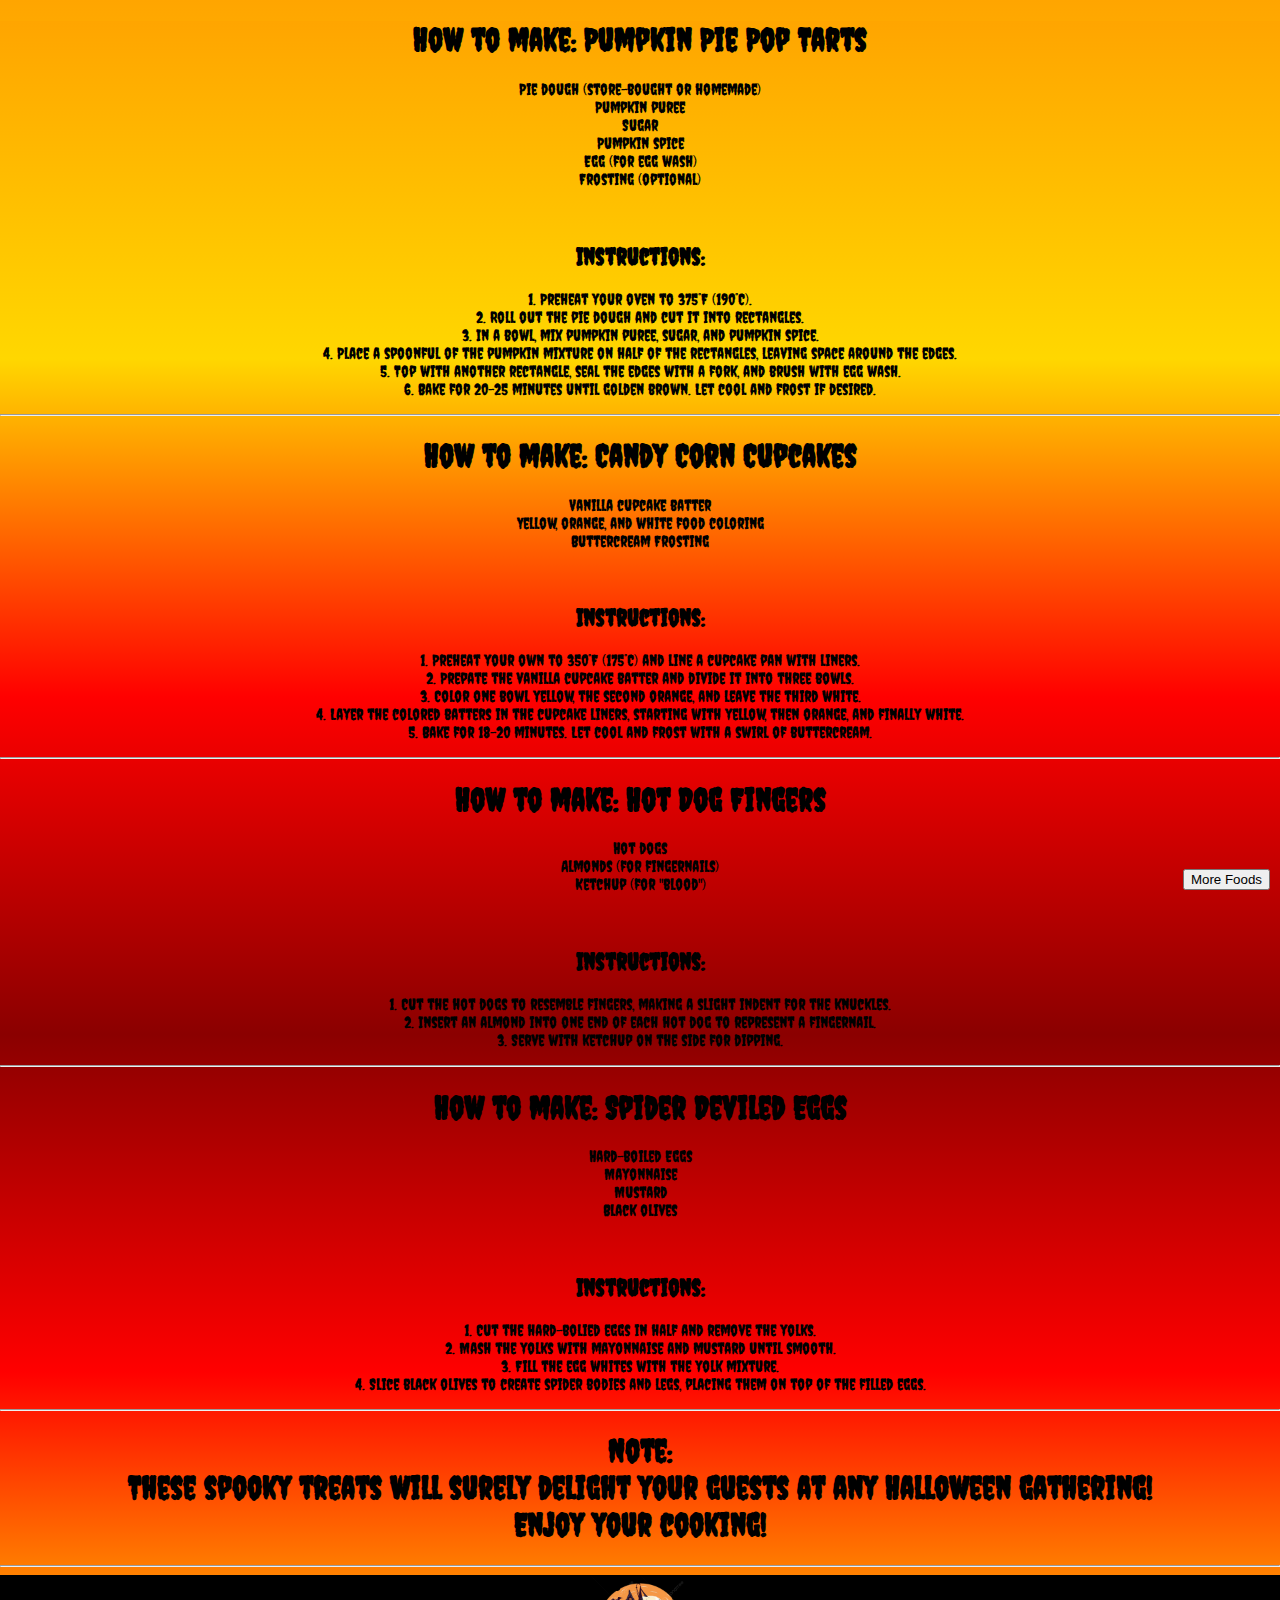
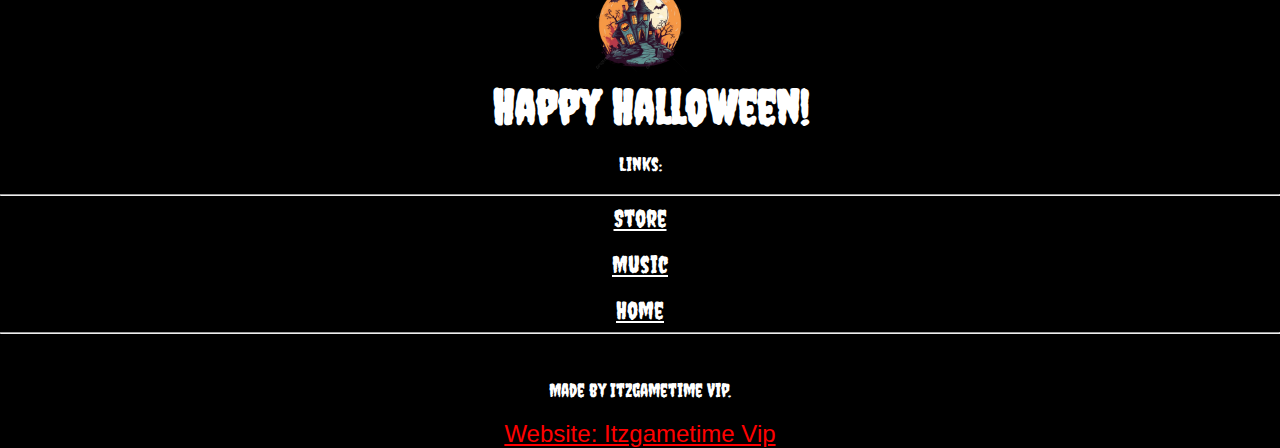
<file: bakery.html>
<!DOCTYPE html>
<html lang="en">
<head>
    <meta charset="UTF-8">
    <meta name="viewport" content="width=device-width, initial-scale=1.0">
    <title>
        Halloween! With lots of Fun & Jokes | Bakery
    </title>
    <link rel="stylesheet" href="style.css">
    <link rel="shortcut icon" href="logo.png">
</head>
<body>
    <div class="sidebar" style="background: rgb(221, 214, 214); height: 100vh; width: 100%; position: fixed; top: 0; left: 0; text-align: center; display: none; z-index: 1;">
        <center>
            <h1>
                Bakery Recipes
            </h1>
            <script>
                function hideOptions() {
                    document.querySelector(".sidebar").style.display = "none";
                }
            </script>
            <a href="#food1" onclick="hideOptions()">
                Pumpkin Pie Pop Tarts
            </a>
            <br>
            <a href="#food2" onclick="hideOptions()">
                Candy Corn Cupcakes
            </a>
            <br>
            <a href="#food3" onclick="hideOptions()">
                Hot Dog Fingers
            </a>
            <br>
            <a href="#food4" onclick="hideOptions()">
                Spider Deviled Eggs
            </a>
            <br>
            <br>
            <button onclick="hideOptions()">
                Close
            </button>
        </center>
    </div>
    <button style="position: fixed; bottom: 10px; right: 10px; z-index: 1;" onclick="document.querySelector('.sidebar').style.display = 'block';">More Foods</button>
    <h1 id="food1">
        How to make: Pumpkin Pie Pop Tarts
    </h1>
    <p>
        Pie dough (store-bought or homemade)
        <br>
        Pumpkin puree
        <br>
        Sugar
        <br>
        Pumpkin spice
        <br>
        Egg (for egg wash)
        <br>
        Frosting (optional)
    </p>
    <br>
    <h2>
        Instructions:
    </h2>
    <p>
        1. Preheat your oven to 375°F (190°C).
        <br>
        2. Roll out the pie dough and cut it into rectangles.
        <br>
        3. In a bowl, mix pumpkin puree, sugar, and pumpkin spice.
        <br>
        4. Place a spoonful of the pumpkin mixture on half of the rectangles, leaving space around the edges.
        <br>
        5. Top with another rectangle, seal the edges with a fork, and brush with egg wash.
        <br>
        6. Bake for 20-25 minutes until golden brown. Let cool and frost if desired.
    </p>
    <hr>
    <h1 id="food2">How to make: Candy Corn Cupcakes</h1>
    <p>
        Vanilla cupcake batter
        <br>
        Yellow, orange, and white food coloring
        <br>
        Buttercream Frosting
    </p>
    <br>
    <h2>
        Instructions:
    </h2>
    <p>
        1. Preheat your own to 350°F (175°C) and line a cupcake pan with liners.
        <br>
        2. Prepate the vanilla cupcake batter and divide it into three bowls.
        <br>
        3. Color one bowl yellow, the second orange, and leave the third white.
        <br>
        4. Layer the colored batters in the cupcake liners, starting with yellow, then orange, and finally white.
        <br>
        5. Bake for 18-20 minutes. Let cool and frost with a swirl of buttercream.
    </p>
    <hr>
    <h1 id="food3">How to make: Hot Dog Fingers</h1>
    <p>
        Hot dogs
        <br>
        Almonds (for fingernails)
        <br>
        Ketchup (for "blood")
    </p>
    <br>
    <h2>
        Instructions:
    </h2>
    <p>
        1. Cut the hot dogs to resemble fingers, making a slight indent for the knuckles.
        <br>
        2. Insert an almond into one end of each hot dog to represent a fingernail.
        <br>
        3. Serve with ketchup on the side for dipping.
    </p>
    <hr>
    <h1 id="food4">How to make: Spider Deviled Eggs</h1>
    <p>
        Hard-boiled Eggs
        <br>
        Mayonnaise
        <br>
        Mustard
        <br>
        Black olives
    </p>
    <br>
    <h2>
        Instructions:
    </h2>
    <p>
        1. Cut the hard-bolied eggs in half and remove the yolks.
        <br>
        2. Mash the yolks with mayonnaise and mustard until smooth.
        <br>
        3. Fill the egg whites with the yolk mixture.
        <br>
        4. Slice black olives to create spider bodies and legs, placing them on top of the filled eggs.
    </p>
    <hr>
    <center>
        <h1>
            Note:
            <br>
            These spooky treats will surely delight your guests at any Halloween gathering!
            <br>
            Enjoy your cooking!
        </h1>
    </center>
    <hr>
    <!-- Footer -->
    <center>
        <footer>
            <img height="100" width="100" src="logo.png">
            <br>
            <span style="font-size: 3em; font-weight: bold;">&nbsp;&nbsp;Happy Halloween!</span>
        <p>
            Links:
        </p>
        <hr>
        <a href="store.html">
            Store
        </a>
        <br>
        <br>
        <a href="music.html">
            Music
        </a>
        <br>
        <br>
        <a href="index.html">
            Home
        </a>
        <hr>
        <br>
        <p>
            Made by Itzgametime Vip.
        </p>
        <a class="websiteLink" href="https://itzgametime-vip.w3spaces.com">
            Website: Itzgametime Vip
        </a>
    </footer>
    </center>
</body>
</html>
</file>
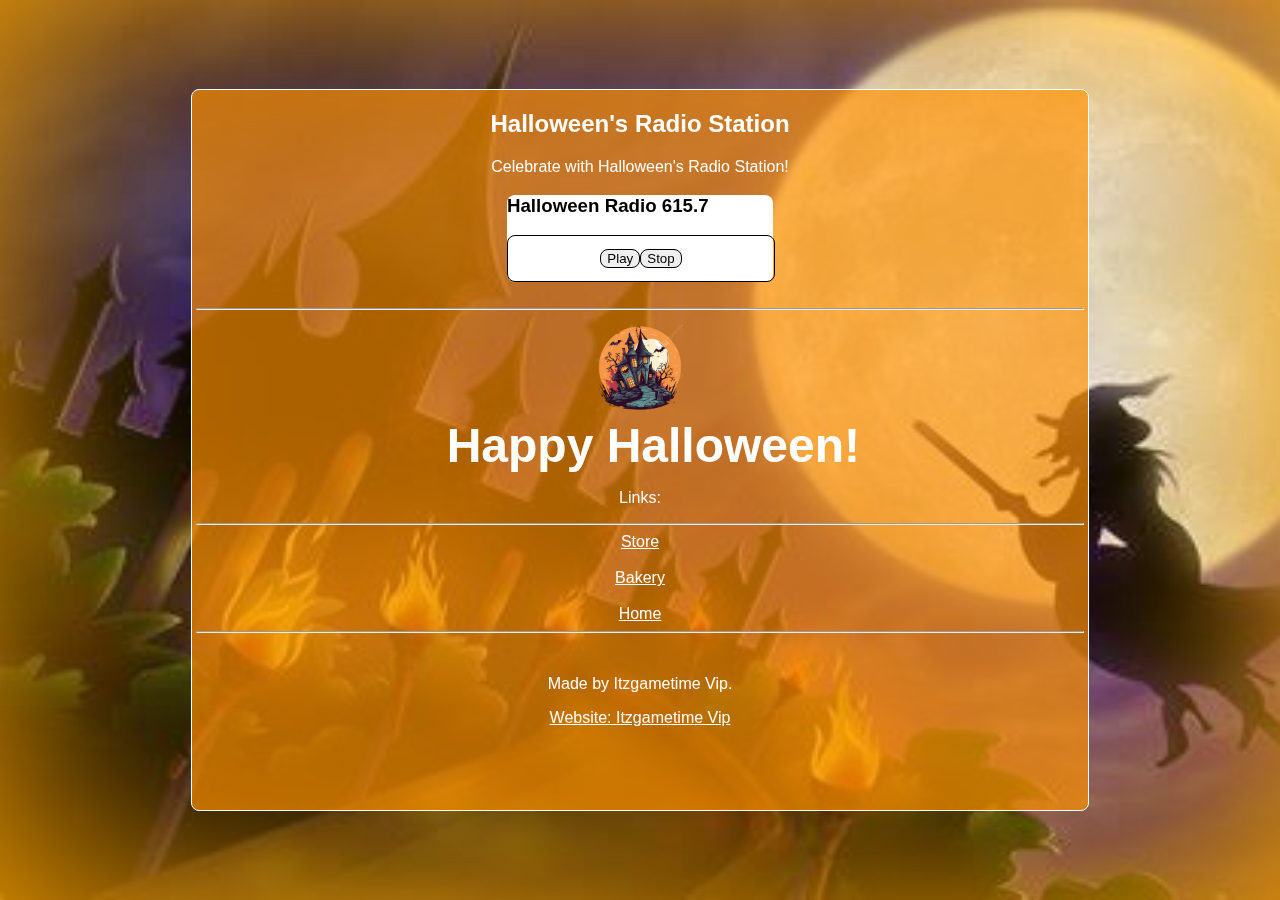
<file: music.html>
<html>
    <head>
        <title>
            Halloween! With lots of Fun & Jokes | Radio
        </title>
        <link rel="shortcut icon" href="logo.png">
        <style>
            html, body {
                background: url("witch.jfif");
                overflow: hidden;
                box-shadow: 0 0 300px orange inset;
                background-size: cover;
                margin: 0;
                display: flex;
                justify-content: center;
                align-items: center;
                color: white;
                font-family: Arial, Helvetica, sans-serif;
            }
            .container {
                background: rgba(255, 145, 0, 0.67);
                border-radius: 8px;
                border: 1px solid white;
                transition: 0.3s ease-in-out;
                text-align: center;
                position: fixed;
                height: 80vh;
                width: 70%;
            }
            .container .content {
                overflow-y: scroll;
                overflow-x: hidden;
                height: 80vh;
                width: 99%;
            }
            .container .content a {
                color: white;
            }
            .container:hover {
                box-shadow: 0 0 100px red;
            }
            .radio {
                background: white;
                color: black;
                border-radius: 8px;
                width: 30%;
                text-align: left;
            }
            .radio .controls {
                text-align: center;
                border: 1px solid black;
                transition: 0.3s ease-in-out;
                display: flex;
                justify-content: center;
                align-items: center;
                height: 5vh;
                width: 100%;
                border-radius: 8px;
            }
            .radio .controls:hover {
                box-shadow: 0 0 5px black;
            }
            .radio .controls .play, .stop {
                border-radius: 8px;
                border: 1px solid black;
                cursor: pointer;
            }
        </style>
    </head>
    <body>
        <div class="container">
            <center><div class="content">
                <h2>
                    Halloween's Radio Station
                </h2>
                <p>
                    Celebrate with Halloween's Radio Station!
                </p>
                <center><div class="radio">
                    <h3>
                        Halloween Radio 615.7
                    </h3>
                    <div class="controls">
                        <button class="play" onclick="startRadio();">
                            Play
                        </button>
                        <button class="stop" onclick="stopRadio()">
                            Stop
                        </button>
                    </div>
                </div></center>
                <br>
                <hr>
                <!-- Footer -->
        <center>
            <footer>
                <img height="100" width="100" src="logo.png">
                <br>
                <span style="font-size: 3em; font-weight: bold;">&nbsp;&nbsp;Happy Halloween!</span>
            <p>
                Links:
            </p>
            <hr>
            <a href="store.html">
                Store
            </a>
            <br>
            <br>
            <a href="bakery.html">
                Bakery
            </a>
            <br>
            <br>
            <a href="index.html">
                Home
            </a>
            <hr>
            <br>
            <p>
                Made by Itzgametime Vip.
            </p>
            <a class="websiteLink" href="https://itzgametime-vip.w3spaces.com">
                Website: Itzgametime Vip
            </a>
        </footer>
        </center>
            </div></center>
        </div>
        <script>
            var play = document.querySelector(".play");
            var stop = document.querySelector(".stop");
var songs = [
    "Music/track1.mp3",
    "Music/track2.mp3",
    "Music/track3.mp3",
    "Music/track4.mp3",
    "Music/track5.mp3",
    "Music/track6.mp3",
    "Music/track7.mp3",
    "Music/track8.mp3",
    "Music/track9.mp3"
];

let currentAudio = null;
let isPlaying = false;

function playRandomSong() {
    const randomIndex = Math.floor(Math.random() * songs.length);
    const song = songs[randomIndex];
    
    // Stop the current audio if it's playing
    if (currentAudio) {
        currentAudio.pause();
    }

    // Create a new Audio object and play the selected song
    currentAudio = new Audio(song);
    currentAudio.play();

    // Set up the event listener to play the next song when the current one ends
    currentAudio.onended = playRandomSong;
}

function startRadio() {
    if (!isPlaying) {
        isPlaying = true;
        playRandomSong();
    } else if (currentAudio) {
        currentAudio.play(); // Resume playback if already playing
    }
}

function stopRadio() {
    isPlaying = false;
    if (currentAudio) {
        currentAudio.pause(); // Just pause the audio without resetting
    }
}

// Set up click listeners for the music control buttons
play.addEventListener("click", startRadio);
stop.addEventListener("click", stopRadio);

        </script>
    </body>
</html>
</file>
<file: style.css>
@import url('https://fonts.googleapis.com/css2?family=Creepster&display=swap');
html, body {
    background: linear-gradient(orange, gold, red, darkred, red, gold, orange);
    color: black;
    font-family: "Creepster", system-ui;
    margin: 0;
    text-align: center;
    scroll-behavior: smooth;
}
::selection {
    background: rgba(255, 0, 0, 0.67);
}
header {
    background: rgba(255, 0, 0, 0.541);
    color: white;
    font-family: Arial, sans-serif;
    width: 94%;
    text-align: center;
    position: fixed;
    top: 1.5vh;
    left: 2.3%;
    border-radius: 10px;
    border: 1px solid white;
    box-shadow: 0 0 5px lightgray;
    z-index: 1;
    overflow: visible;
}
header a {
    color: white;
}
header h2 {
    margin: 0;
    padding: 0;
}
.headerNote {
    color: white;
    font-family: Arial, Arial, Helvetica, sans-serif;
    font-weight: bold;
    background: rgba(0, 0, 0, 0.541);
}
.aboutUs {
    width: 100%;
    background: linear-gradient(#4D2C54, black);
    color: white;
    text-align: center;
}
footer {
    background: black;
    color: white;
    width: 100%;
}
footer a {
    color: white;
    font-size: 1.5em;
}
footer p {
    font-size: 1.2em;
}
footer a.websiteLink {
    color: red;
    font-family: Segoe UI Light, Segoe UI, Arial;
}
.bar {
    height: 50px;
    width: 80%;
    background: rgba(128, 128, 128, 0.541);
    border-radius: 8px;
}
.progress {
    height: 50px;
    width: 0px;
    background: rgba(255, 0, 0, 0.67);
    box-shadow: 0 0 5px red;
    transition: 1s ease-in-out;
    border-radius: 8px;
    animation: change 5s ease infinite;
}
@keyframes change {
    0%, 100% {
        background: rgba(255, 0, 0, 0.67);
        box-shadow: 0 0 10px red;
    }
    25% {
        background: rgba(255, 153, 0, 0.67);
        box-shadow: 0 0 20px orange;
    }
    50% {
        background: rgba(238, 255, 0, 0.67);
        box-shadow: 0 0 10px yellow;
    }
    75% {
        background: rgba(0, 255, 0, 0.67);
        box-shadow: 0 0 20px lime;
    }
}
.account {
    height: 100vh;
    width: 100%;
    position: fixed;
    top: 0;
    left: 0;
    background: linear-gradient(#4D2C54, rgba(255, 255, 255, 0.67));
    z-index: 1;
    color: white;
    display: none;
}
@keyframes switchBackgrounds {
    from {
        background: url("header.avif");
        background-size: 100% 100vh;
    }
    to {
        background: url("moon.jpg");
        background-size: 100% 100vh;
    }
}
</file>
